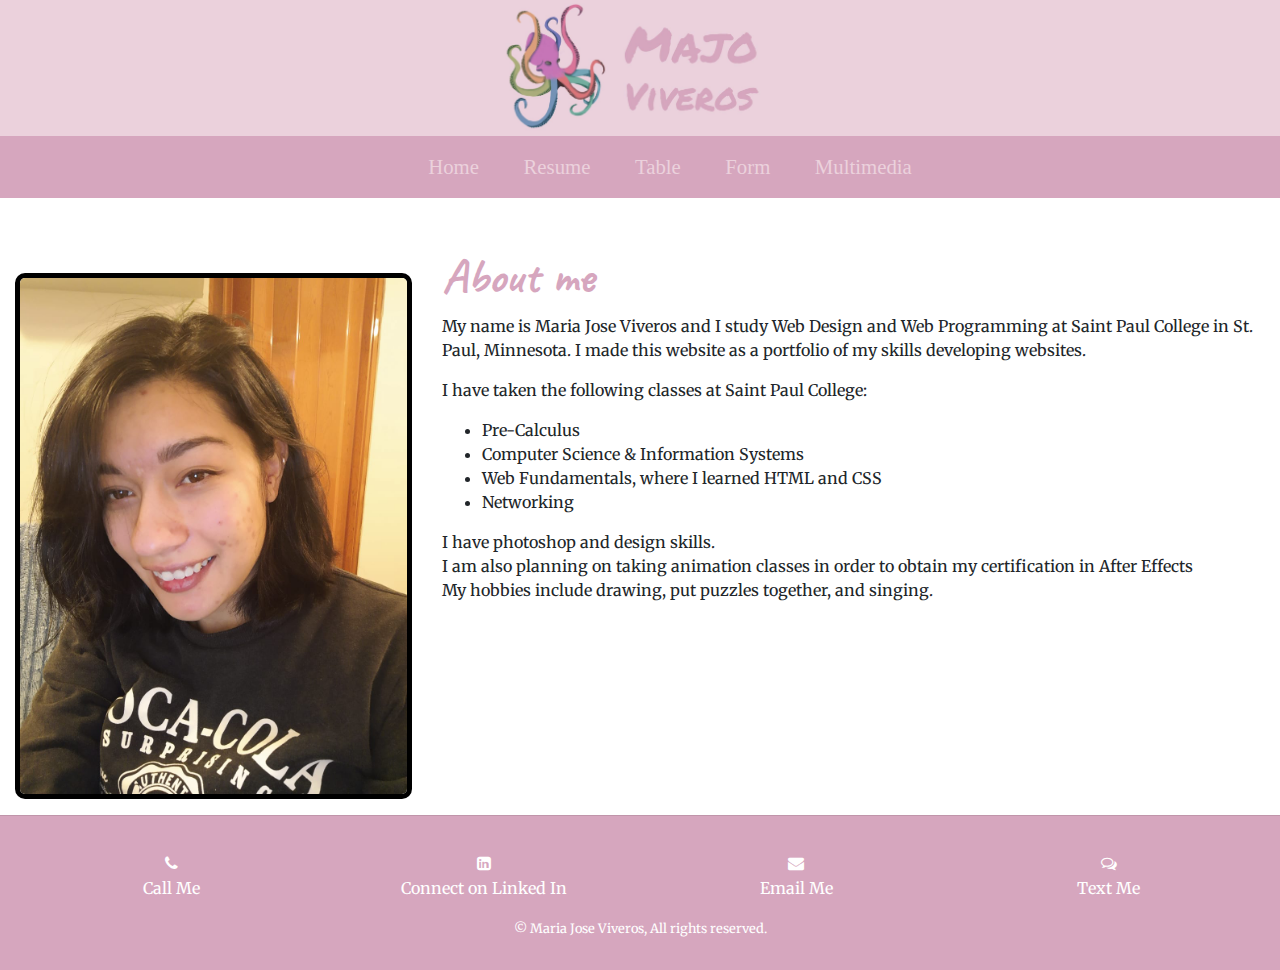
<file: index.html>
<!DOCTYPE html>
<html lang="en">
<head>
	<meta charset="utf-8">
	<meta name="viewport" content="width=device-width,initial-scale=1.0">
	<title>Majo Viveros</title>
	<link rel="stylesheet" href="https://cdnjs.cloudflare.com/ajax/libs/font-awesome/4.7.0/css/font-awesome.min.css">
	<link rel="stylesheet" href="https://maxcdn.bootstrapcdn.com/bootstrap/4.1.3/css/bootstrap.min.css">
	<link rel="stylesheet" href="style.css">
</head>
<body>
	<header>
		<div class="row header_logo">
			<div class="col-sm-12">
				<img src="img/logo.jpg" alt="Portfolio Logo" height="100" width="300" class="img-fluid logo">
			</div>
		</div>
	</header>

	<nav>
		<div class="row">
			<div class="col-sm-12 nav_line">
				<ul>
					<li><a href="index.html">Home</a></li>
					<li><a href="resume.html">Resume</a></li>
					<li><a href="table.html">Table</a></li>
					<li><a href="form.html">Form</a></li>
					<li><a href="multimedia.html">Multimedia</a></li>
				</ul>	
			</div>
		</div>
	</nav>
	
	<main>
		<div class="row">
			<div class="col-sm-4 myimage">
				<img src="img/myimage.jpg" height="250px" width="100%" alt="Maria Viveros" class="myimg img-fluid">
			</div>
			<div class="col-sm-8 text_main">
				<h1><B>About me</B></h1>
				<p>My name is Maria Jose Viveros and I study Web Design and Web Programming at Saint Paul College in St. Paul, Minnesota. I made this website as a portfolio of my skills developing websites.</p>
				<p>I have taken the following classes at Saint Paul College:</p>

				<ul>
					<li>Pre-Calculus</li>
					<li>Computer Science & Information Systems</li>
					<li>Web Fundamentals, where I learned HTML and CSS</li>
					<li>Networking</li>
				</ul>	

				<p>I have photoshop and design skills.<br>
					I am also planning on taking animation classes in order to obtain my certification in After Effects<br>
				My hobbies include drawing, put puzzles together, and singing.</p>
			</div>
		</div>

	</main>

	<footer>
		<hr>
		<div class="container-fluid">
			<div class="row">
				<div class="col-sm-3 foot">
					<a href="tel:6513590364"><i class="fa fa-phone" aria-hidden="true"></i><p>Call Me</p></a>
				</div>
				<div class="col-sm-3 foot">
					<a href="https://www.linkedin.com/in/mar%C3%ADa-jos%C3%A9-viveros-72198b208/" target="_blank"><i class="fa fa-linkedin-square" aria-hidden="true"></i><p>Connect on Linked In</p></a>
				</div>
				<div class="col-sm-3 foot">
					<a href="mailto:majitohvg@gmail.com" target="_blank"><i class="fa fa-envelope" aria-hidden="true"></i><p>Email Me</p></a>
				</div>
				<div class="col-sm-3 foot">
					<a href="sms:6513590364" target="_blank"><i class="fa fa-comments-o" aria-hidden="true"></i><p>Text Me</p></a>
				</div>
			</div>
		</div>
		<small>&copy; Maria Jose Viveros, All rights reserved.</small>
	</footer>

	<!--jQuery, Popper, and Bootstrap Javascript files-->
	<script src="https://ajax.googleapis.com/ajax/libs/jquery/3.3.1/jquery.min.js"></script>
	<script src="https://cdnjs.cloudflare.com/ajax/libs/popper.js/1.14.3/umd/popper.min.js"></script>
	<script src="https://maxcdn.bootstrapcdn.com/bootstrap/4.1.3/js/bootstrap.min.js"></script>

</body>
</html>
</file>
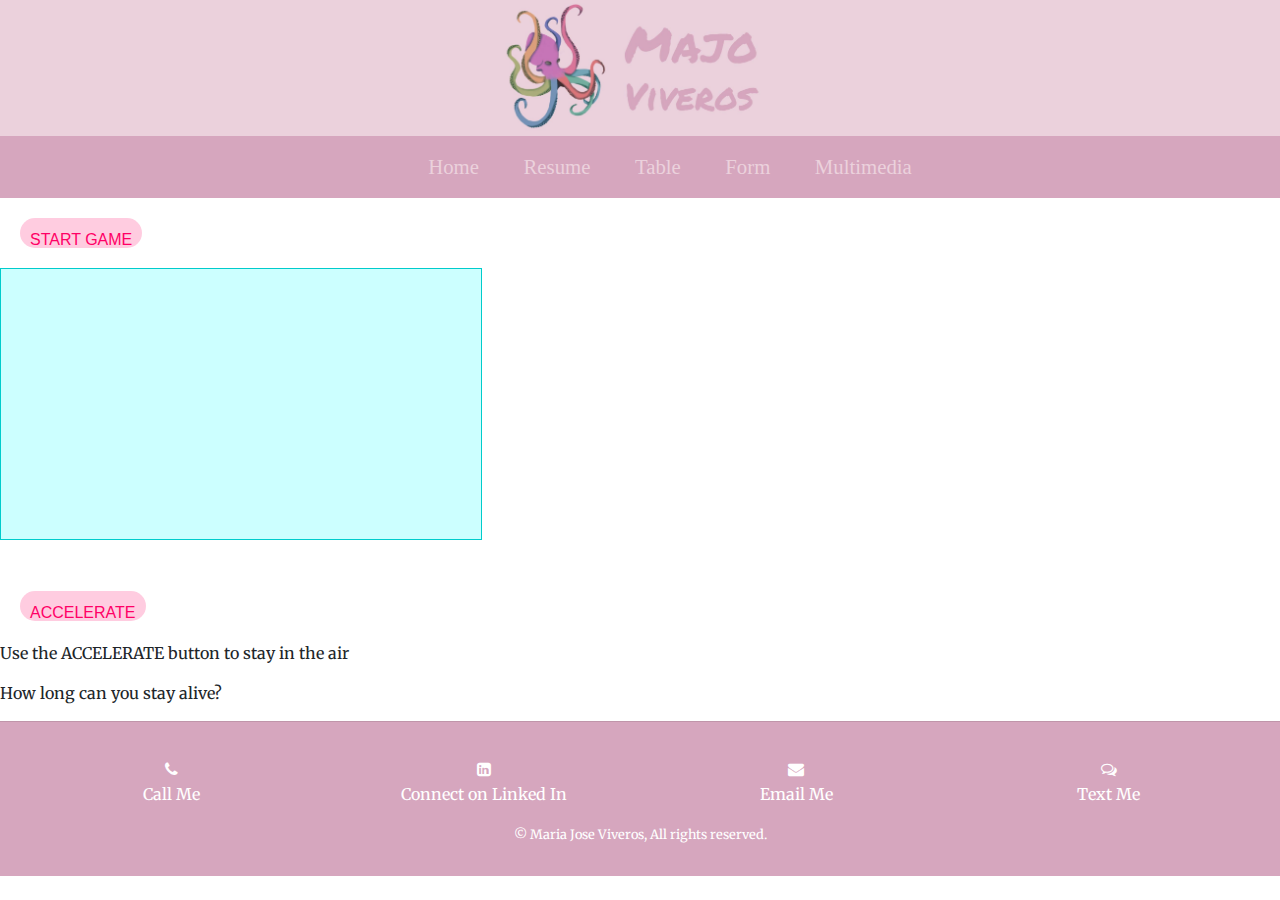
<file: flappy.html>
<!DOCTYPE html>
<html lang="en">
<head>
	<meta charset="utf-8">
	<meta name="viewport" content="width=device-width,initial-scale=1.0">
	<style>
		canvas {
		    border:1px solid #00cccc;
		    background-color: #ccffff;
		}
	</style>
	<title>Majo Viveros - Flappy</title>
	<link rel="stylesheet" href="https://cdnjs.cloudflare.com/ajax/libs/font-awesome/4.7.0/css/font-awesome.min.css">
	<link rel="stylesheet" href="https://maxcdn.bootstrapcdn.com/bootstrap/4.1.3/css/bootstrap.min.css">
	<link rel="stylesheet" href="style.css">
</head>
<body>
	<header>
		<div class="row header_logo">
			<div class="col-sm-12">
				<img src="img/logo.jpg" alt="Portfolio Logo" height="100" width="300" class="img-fluid logo">
			</div>
		</div>
	</header>

	<nav>
		<div class="row">
			<div class="col-sm-12 nav_line">
				<ul>
					<li><a href="index.html">Home</a></li>
					<li><a href="resume.html">Resume</a></li>
					<li><a href="table.html">Table</a></li>
					<li><a href="form.html">Form</a></li>
					<li><a href="multimedia.html">Multimedia</a></li>
				</ul>	
			</div>
		</div>
	</nav>
	
	<main>
		<button onclick="startGame()" class="gbutton">START GAME</button>
		<br>
		<canvas id="canvas" width="480" height="270"></canvas>
		<br>
		<script>

			var myGamePiece;
			var myObstacles = [];
			var myScore;

			function startGame() {
			    myGamePiece = new component(30, 30, "img/dinoverde.gif", 10, 120, "image");
			    myGamePiece.gravity = 0.05;
			    myScore = new component("30px", "Consolas", "#00cccc", 280, 40, "text");
			    myGameArea.start();
			}

			var myGameArea = {
			    canvas : document.getElementById("canvas"),
			    start : function() {
			        this.canvas.width = 480;
			        this.canvas.height = 270;
			        this.context = this.canvas.getContext("2d");
			        //document.body.insertBefore(this.canvas, document.body.childNodes[0]);
			        this.frameNo = 0;
			        this.interval = setInterval(updateGameArea, 20);
			        },
			    clear : function() {
			        this.context.clearRect(0, 0, this.canvas.width, this.canvas.height);
			    }
			}

			function component(width, height, color, x, y, type) {
			    this.type = type;
			    if (type == "image") {
				    this.image = new Image();
				    this.image.src = color;
				  }
			    this.score = 0;
			    this.width = width;
			    this.height = height;
			    this.speedX = 1;
			    this.speedY = 0;    
			    this.x = x;
			    this.y = y;
			    this.gravity = 0;
			    this.gravitySpeed = 0;
			    this.update = function() {
			        ctx = myGameArea.context;
			        if (this.type == "text") {
			            ctx.font = this.width + " " + this.height;
			            ctx.fillStyle = color;
			            ctx.fillText(this.text, this.x, this.y);
			        } else {
			            ctx.fillStyle = color;
			            ctx.fillRect(this.x, this.y, this.width, this.height);
			        }

			        if (type == "image") {
				      ctx.drawImage(this.image,
				        this.x,
				        this.y,
				        this.width, this.height);
				    } else {
				      ctx.fillStyle = color;
				      ctx.fillRect(this.x, this.y, this.width, this.height);
				    }
							    }
			    this.newPos = function() {
			        this.gravitySpeed += this.gravity;
			        this.x += this.speedX;
			        this.y += this.speedY + this.gravitySpeed;
			        this.hitBottom();
			    }
			    this.hitBottom = function() {
			        var rockbottom = myGameArea.canvas.height - this.height;
			        if (this.y > rockbottom) {
			            this.y = rockbottom;
			            this.gravitySpeed = 0;
			        }
			    }
			    this.crashWith = function(otherobj) {
			        var myleft = this.x;
			        var myright = this.x + (this.width);
			        var mytop = this.y;
			        var mybottom = this.y + (this.height);
			        var otherleft = otherobj.x;
			        var otherright = otherobj.x + (otherobj.width);
			        var othertop = otherobj.y;
			        var otherbottom = otherobj.y + (otherobj.height);
			        var crash = true;
			        if ((mybottom < othertop) || (mytop > otherbottom) || (myright < otherleft) || (myleft > otherright)) {
			            crash = false;
			        }
			        return crash;
			    }
			}

			function updateGameArea() {
			    var x, height, gap, minHeight, maxHeight, minGap, maxGap;
			    for (i = 0; i < myObstacles.length; i += 1) {
			        if (myGamePiece.crashWith(myObstacles[i])) {
			            return;
			        } 
			    }
			    myGameArea.clear();
			    myGameArea.frameNo += 1;
			    if (myGameArea.frameNo == 1 || everyinterval(150)) {
			        x = myGameArea.canvas.width;
			        minHeight = 20;
			        maxHeight = 200;
			        height = Math.floor(Math.random()*(maxHeight-minHeight+1)+minHeight);
			        minGap = 50;
			        maxGap = 200;
			        gap = Math.floor(Math.random()*(maxGap-minGap+1)+minGap);
			        myObstacles.push(new component(10, height, "#ff0066", x, 0));
			        myObstacles.push(new component(10, x - height - gap, "#ff0066", x, height + gap));
			    }
			    for (i = 0; i < myObstacles.length; i += 1) {
			        myObstacles[i].x += -1;
			        myObstacles[i].update();
			    }
			    myScore.text="SCORE: " + myGameArea.frameNo;
			    myScore.update();
			    myGamePiece.newPos();
			    myGamePiece.update();
			}

			function everyinterval(n) {
			    if ((myGameArea.frameNo / n) % 1 == 0) {return true;}
			    return false;
			}

			function accelerate(n) {
			    myGamePiece.gravity = n;
			}
		</script>
		<br>
		<button onmousedown="accelerate(-0.2)" onmouseup="accelerate(0.05)" class="gbutton">ACCELERATE</button>
		<p>Use the ACCELERATE button to stay in the air</p>
		<p>How long can you stay alive?</p>

	</main>

	<footer>
		<hr>
		<div class="container-fluid">
			<div class="row">
				<div class="col-sm-3 foot">
					<a href="tel:6513590364"><i class="fa fa-phone" aria-hidden="true"></i><p>Call Me</p></a>
				</div>
				<div class="col-sm-3 foot">
					<a href="https://www.linkedin.com/in/mar%C3%ADa-jos%C3%A9-viveros-72198b208/" target="_blank"><i class="fa fa-linkedin-square" aria-hidden="true"></i><p>Connect on Linked In</p></a>
				</div>
				<div class="col-sm-3 foot">
					<a href="mailto:majitohvg@gmail.com" target="_blank"><i class="fa fa-envelope" aria-hidden="true"></i><p>Email Me</p></a>
				</div>
				<div class="col-sm-3 foot">
					<a href="sms:6513590364" target="_blank"><i class="fa fa-comments-o" aria-hidden="true"></i><p>Text Me</p></a>
				</div>
			</div>
		</div>
		<small>&copy; Maria Jose Viveros, All rights reserved.</small>
	</footer>

	<!--jQuery, Popper, and Bootstrap Javascript files-->
	<script src="https://ajax.googleapis.com/ajax/libs/jquery/3.3.1/jquery.min.js"></script>
	<script src="https://cdnjs.cloudflare.com/ajax/libs/popper.js/1.14.3/umd/popper.min.js"></script>
	<script src="https://maxcdn.bootstrapcdn.com/bootstrap/4.1.3/js/bootstrap.min.js"></script>

</body>
</html>
</file>
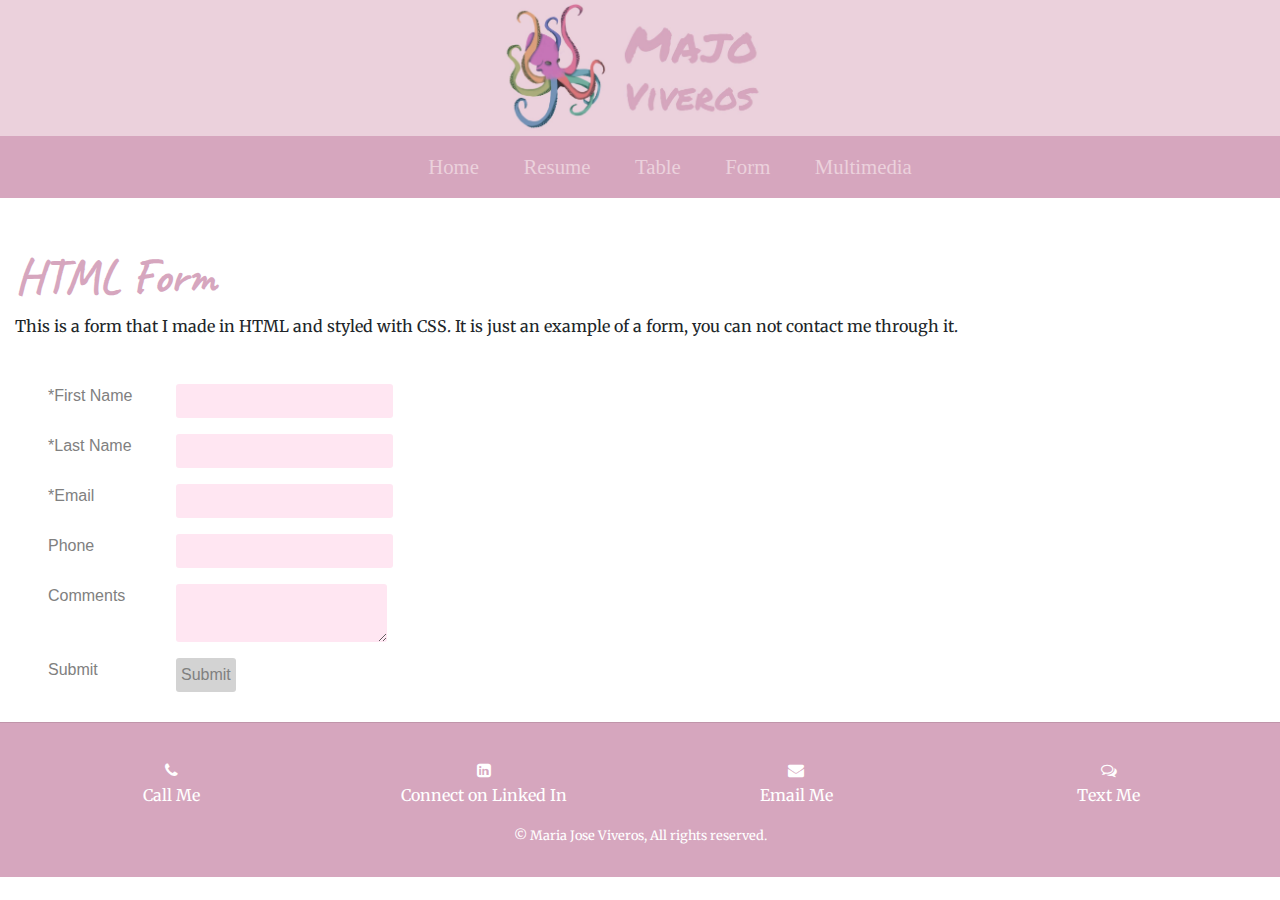
<file: form.html>
<!DOCTYPE html>
<html lang="en">
<head>
	<meta charset="utf-8">
	<meta name="viewport" content="width=device-width,initial-scale=1.0">
	<title>Majo Viveros - Form</title>
	<link rel="stylesheet" href="https://cdnjs.cloudflare.com/ajax/libs/font-awesome/4.7.0/css/font-awesome.min.css">
	<link rel="stylesheet" href="https://maxcdn.bootstrapcdn.com/bootstrap/4.1.3/css/bootstrap.min.css">
	<link rel="stylesheet" href="style.css">
</head>
<body>
	<header>
		<div class="row header_logo">
			<div class="col-sm-12">
				<img src="img/logo.jpg" alt="Portfolio Logo" height="100" width="300" class="img-fluid logo">
			</div>
		</div>
	</header>

	<nav>
		<div class="row">
			<div class="col-sm-12 nav_line">
				<ul>
					<li><a href="index.html">Home</a></li>
					<li><a href="resume.html">Resume</a></li>
					<li><a href="table.html">Table</a></li>
					<li><a href="form.html">Form</a></li>
					<li><a href="multimedia.html">Multimedia</a></li>
				</ul>	
			</div>
		</div>
	</nav>

	<main>
		<div class="row">
			<div class="col-sm-12 margin_top">
				<h1><B>HTML Form</B></h1>
			</div>
		</div>

		<div class="row">
			<div class="col-sm-12">
				<p>This is a form that I made in HTML and styled with CSS. It is just an example of a form, you can not contact me through it.</p>
			</div>
		</div>

		<form method="post" action="https://webdevstudents.com/portfolio/submit-form.php">
			<label for="first_name">*First Name</label> 
			<input type="text" id="first_name" name="first_name" required>
			<label for="last_name">*Last Name</label> 
			<input type="text" id="last_name" name="last_name" required>
			<label for="email">*Email</label> 
			<input type="email" id="email" name="email" required>
			<label for="phone">Phone</label>
			<input type="tel" id="phone" name="phone">
			<label for="comments">Comments</label> 
			<textarea id="comments" name="comments"></textarea>
			<label for="submit">Submit</label> 
			<input type="submit" id="submit" name="submit" required>
		</form>	

	</main>

	<footer>
		<hr>
		<div class="container-fluid">
			<div class="row">
				<div class="col-sm-3 foot">
					<a href="tel:6513590364"><i class="fa fa-phone" aria-hidden="true"></i><p>Call Me</p></a>
				</div>
				<div class="col-sm-3 foot">
					<a href="https://www.linkedin.com/in/mar%C3%ADa-jos%C3%A9-viveros-72198b208/" target="_blank"><i class="fa fa-linkedin-square" aria-hidden="true"></i><p>Connect on Linked In</p></a>
				</div>
				<div class="col-sm-3 foot">
					<a href="mailto:majitohvg@gmail.com" target="_blank"><i class="fa fa-envelope" aria-hidden="true"></i><p>Email Me</p></a>
				</div>
				<div class="col-sm-3 foot">
					<a href="sms:6513590364" target="_blank"><i class="fa fa-comments-o" aria-hidden="true"></i><p>Text Me</p></a>
				</div>
			</div>
		</div>
		<small>&copy; Maria Jose Viveros, All rights reserved.</small>
	</footer>

	<!--jQuery, Popper, and Bootstrap Javascript files-->
	<script src="https://ajax.googleapis.com/ajax/libs/jquery/3.3.1/jquery.min.js"></script>
	<script src="https://cdnjs.cloudflare.com/ajax/libs/popper.js/1.14.3/umd/popper.min.js"></script>
	<script src="https://maxcdn.bootstrapcdn.com/bootstrap/4.1.3/js/bootstrap.min.js"></script>

</body>
</html>
</file>
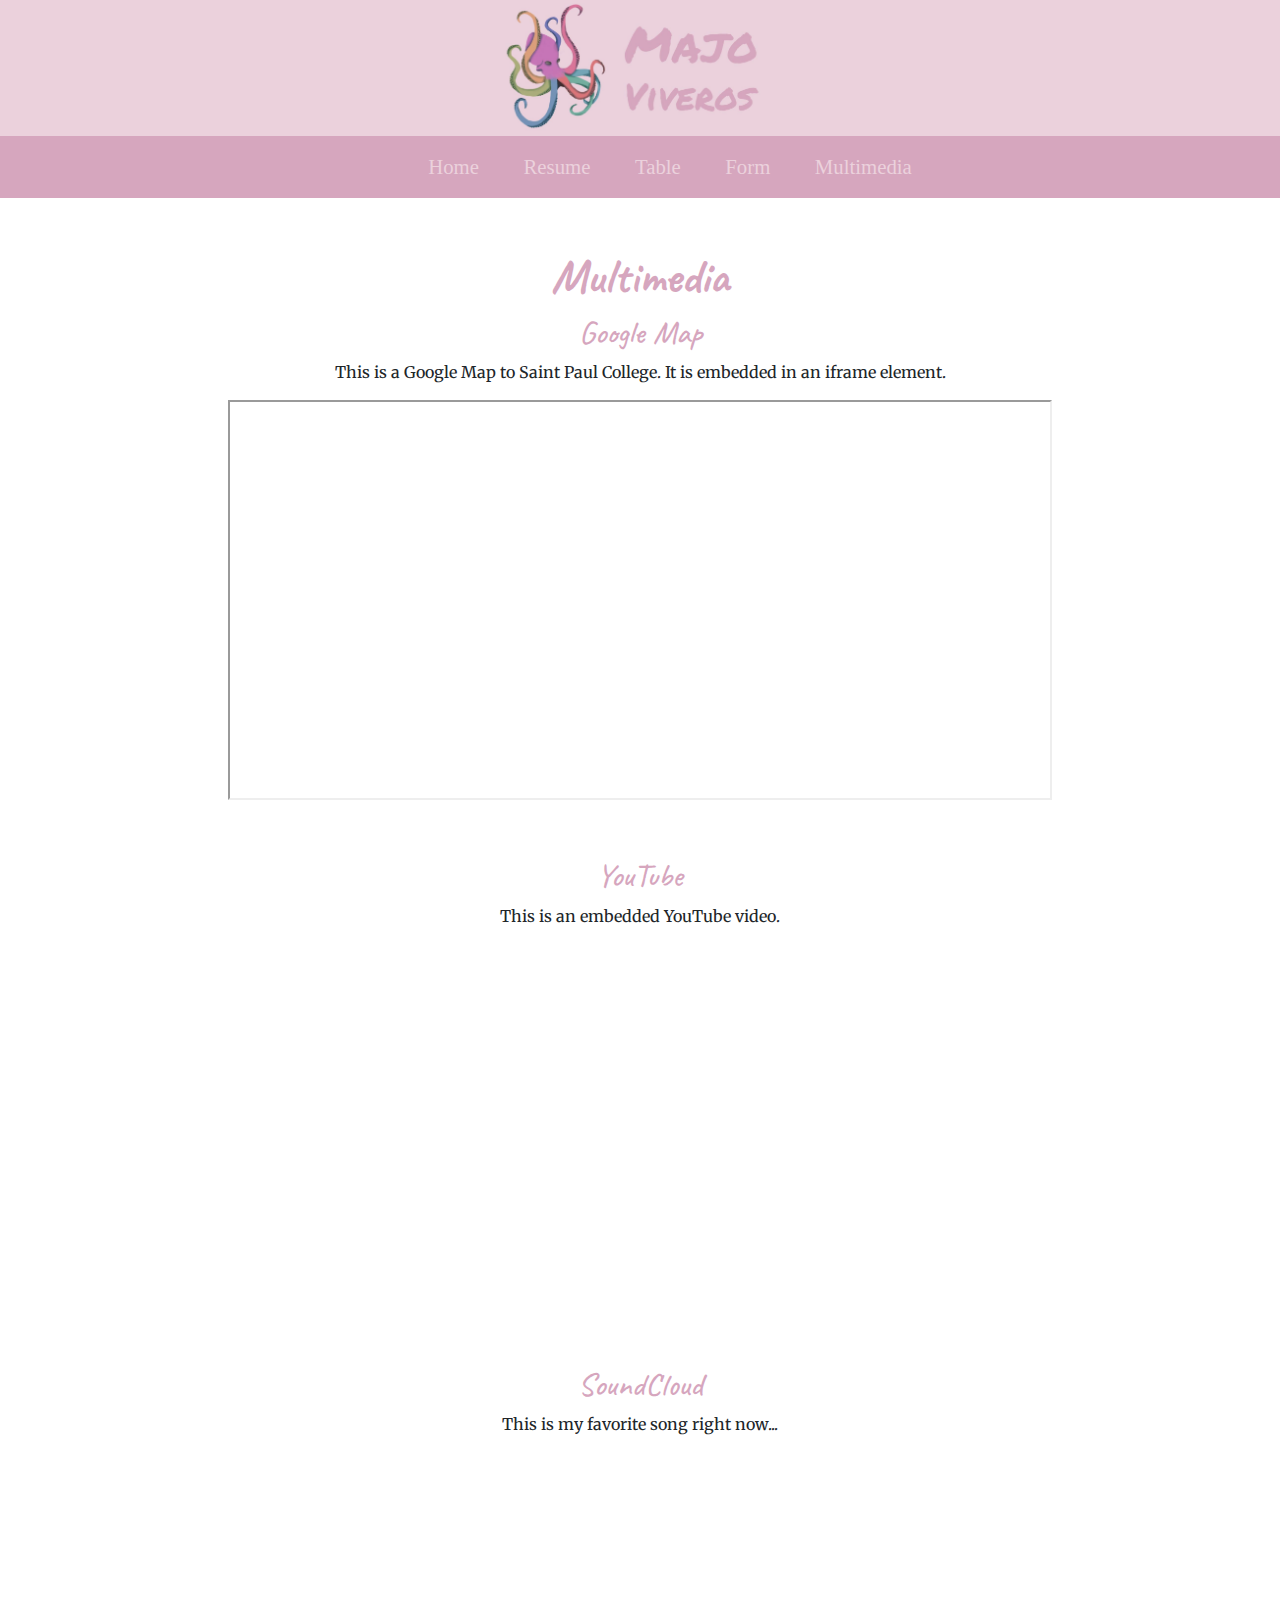
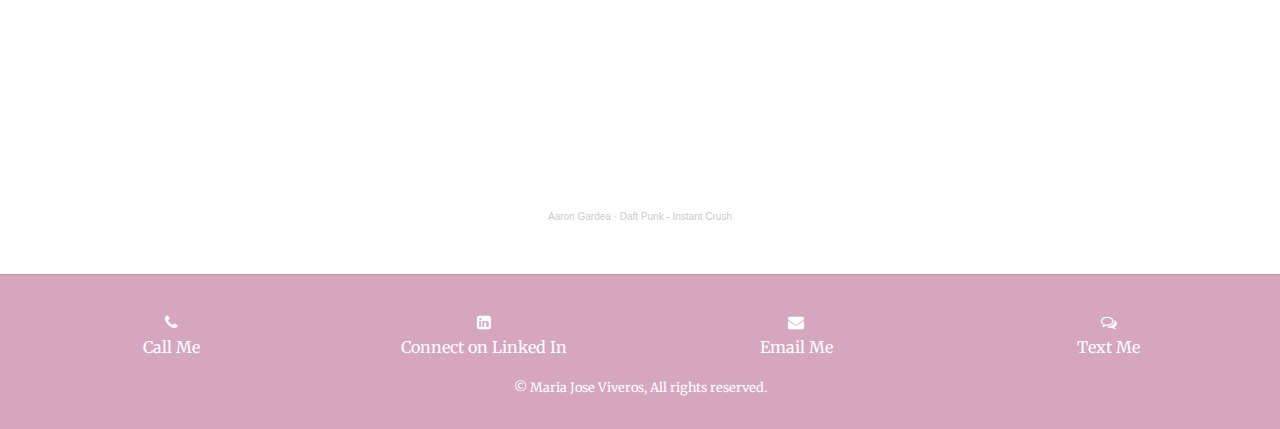
<file: multimedia.html>
<!DOCTYPE html>
<html lang="en">
<head>
	<meta charset="utf-8">
	<meta name="viewport" content="width=device-width,initial-scale=1.0">
	<title>Majo Viveros - Multimedia</title>
	<link rel="stylesheet" href="https://cdnjs.cloudflare.com/ajax/libs/font-awesome/4.7.0/css/font-awesome.min.css">
	<link rel="stylesheet" href="https://maxcdn.bootstrapcdn.com/bootstrap/4.1.3/css/bootstrap.min.css">
	<link rel="stylesheet" href="style.css">
</head>
<body>
	<header>
		<div class="row header_logo">
			<div class="col-sm-12">
				<img src="img/logo.jpg" alt="Portfolio Logo" height="100" width="300" class="img-fluid logo">
			</div>
		</div>
	</header>

	<nav>
		<div class="row">
			<div class="col-sm-12 nav_line">
				<ul>
					<li><a href="index.html">Home</a></li>
					<li><a href="resume.html">Resume</a></li>
					<li><a href="table.html">Table</a></li>
					<li><a href="form.html">Form</a></li>
					<li><a href="multimedia.html">Multimedia</a></li>
				</ul>	
			</div>
		</div>
	</nav>
	
	<main>
		<div class="row multi margin_top">
			<div class="col-sm-12">
				<h1><B>Multimedia</B></h1>
			</div>
		</div>

		<div class="row multi">
			<div class="col-sm-12">
				<h2>Google Map</h2>
			</div>
		</div>

		<div class="row multi">
			<div class="col-sm-12">
				<p>This is a Google Map to Saint Paul College. It is embedded in an iframe element.</p>
			</div>
		</div>
		<div class="row">
			<div class="col-sm-2"></div>
			<div class="col-sm-8">
				<iframe src="https://www.google.com/maps/embed?pb=!1m18!1m12!1m3!1d2823.7320555295064!2d-93.1134496851321!3d44.94911467909826!2m3!1f0!2f0!3f0!3m2!1i1024!2i768!4f13.1!3m3!1m2!1s0x87f62aa4b9cbd887%3A0xee7598b8b07f1abc!2sSaint%20Paul%20College!5e0!3m2!1ses-419!2sus!4v1615006871055!5m2!1ses-419!2sus" width="100%" height="400" style="padding-left: auto;" allowfullscreen="" loading="lazy"></iframe>	
			</div>
		</div>
		<div class="row multi margin_top">
			<div class="col-sm-12">
				<h2>YouTube</h2>
			</div>
		</div>

		<div class="row multi">
			<div class="col-sm-12">
				<p>This is an embedded YouTube video.</p>
			</div>
		</div>

		<div class="video">
			<iframe width="50%" height="315" src="https://www.youtube.com/embed/1w7OgIMMRc4" frameborder="0" allow="accelerometer; autoplay; clipboard-write; encrypted-media; gyroscope; picture-in-picture" allowfullscreen></iframe>
		</div>

		<div class="row multi margin_top">
			<div class="col-sm-12">
				<h2>SoundCloud</h2>
			</div>
		</div>

		<div class="row multi">
			<div class="col-sm-12">
				<p>This is my favorite song right now...</p>
			</div>
		</div>

		<div class="music">
			<iframe width="50%" height="300" scrolling="no" frameborder="no" allow="autoplay" src="https://w.soundcloud.com/player/?url=https%3A//api.soundcloud.com/tracks/92297366&color=%23ff5500&auto_play=false&hide_related=false&show_comments=true&show_user=true&show_reposts=false&show_teaser=true&visual=true"></iframe><div style="font-size: 10px; color: #cccccc;line-break: anywhere;word-break: normal;overflow: hidden;white-space: nowrap;text-overflow: ellipsis; font-family: Interstate,Lucida Grande,Lucida Sans Unicode,Lucida Sans,Garuda,Verdana,Tahoma,sans-serif;font-weight: 100;"><a href="https://soundcloud.com/aaron-gardea" title="Aaron Gardea" target="_blank" style="color: #cccccc; text-decoration: none;">Aaron Gardea</a> · <a href="https://soundcloud.com/aaron-gardea/daft-punk-instant-crush" title="Daft Punk - Instant Crush" target="_blank" style="color: #cccccc; text-decoration: none;">Daft Punk - Instant Crush</a></div>
		</div>
	
	</main>

	<footer>
		<hr>
		<div class="container-fluid">
			<div class="row">
				<div class="col-sm-3 foot">
					<a href="tel:6513590364"><i class="fa fa-phone" aria-hidden="true"></i><p>Call Me</p></a>
				</div>
				<div class="col-sm-3 foot">
					<a href="https://www.linkedin.com/in/mar%C3%ADa-jos%C3%A9-viveros-72198b208/" target="_blank"><i class="fa fa-linkedin-square" aria-hidden="true"></i><p>Connect on Linked In</p></a>
				</div>
				<div class="col-sm-3 foot">
					<a href="mailto:majitohvg@gmail.com" target="_blank"><i class="fa fa-envelope" aria-hidden="true"></i><p>Email Me</p></a>
				</div>
				<div class="col-sm-3 foot">
					<a href="sms:6513590364" target="_blank"><i class="fa fa-comments-o" aria-hidden="true"></i><p>Text Me</p></a>
				</div>
			</div>
		</div>
		<small>&copy; Maria Jose Viveros, All rights reserved.</small>
	</footer>

	<!--jQuery, Popper, and Bootstrap Javascript files-->
	<script src="https://ajax.googleapis.com/ajax/libs/jquery/3.3.1/jquery.min.js"></script>
	<script src="https://cdnjs.cloudflare.com/ajax/libs/popper.js/1.14.3/umd/popper.min.js"></script>
	<script src="https://maxcdn.bootstrapcdn.com/bootstrap/4.1.3/js/bootstrap.min.js"></script>

</body>
</html>
</file>
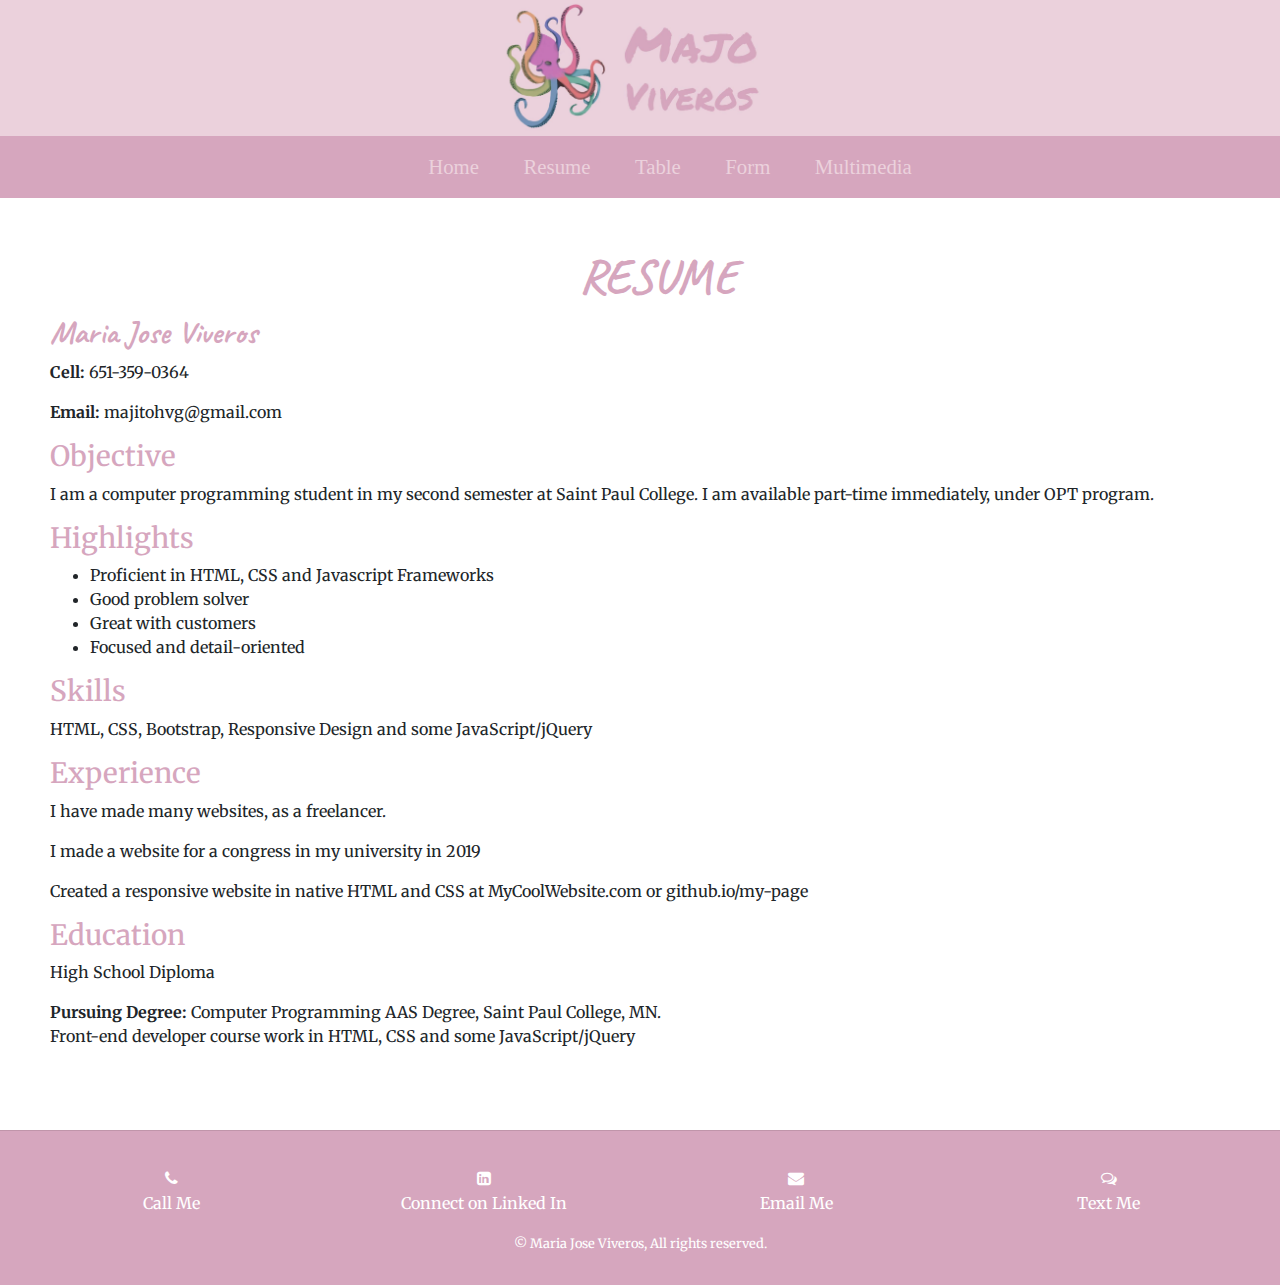
<file: resume.html>
<!DOCTYPE html>
<html lang="en">
<head>
	<meta charset="utf-8">
	<meta name="viewport" content="width=device-width,initial-scale=1.0">
	<title>Majo Viveros - Resume</title>
	<link rel="stylesheet" href="https://cdnjs.cloudflare.com/ajax/libs/font-awesome/4.7.0/css/font-awesome.min.css">
	<link rel="stylesheet" href="https://maxcdn.bootstrapcdn.com/bootstrap/4.1.3/css/bootstrap.min.css">
	<link rel="stylesheet" href="style.css">
</head>
<body>
	<header>
		<div class="row header_logo">
			<div class="col-sm-12">
				<img src="img/logo.jpg" alt="Portfolio Logo" height="100" width="300" class="img-fluid logo">
			</div>
		</div>
	</header>

	<nav>
		<div class="row">
			<div class="col-sm-12 nav_line">
				<ul>
					<li><a href="index.html">Home</a></li>
					<li><a href="resume.html">Resume</a></li>
					<li><a href="table.html">Table</a></li>
					<li><a href="form.html">Form</a></li>
					<li><a href="multimedia.html">Multimedia</a></li>
				</ul>	
			</div>
		</div>
	</nav>
	
	<main>
		<div class="row">
			<div class="col-sm-12 resume">
				<h1 style="text-align: center;"><B>RESUME</B></h1>
				<h2><B>Maria Jose Viveros</B></h2>

				<p><b>Cell:</b> 651-359-0364</p>
				<p><b>Email:</b> majitohvg@gmail.com</p>

				<h3>Objective</h3>
				<p>I am a computer programming student in my second semester at Saint Paul College. I am available part-time immediately, under OPT program.</p> 

				<h3>Highlights</h3>
				<ul>
					<li>Proficient in HTML, CSS and Javascript Frameworks</li>
					<li>Good problem solver</li>
					<li>Great with customers</li>
					<li>Focused and detail-oriented</li>
				</ul>

				<h3>Skills</h3>
				<p>HTML, CSS, Bootstrap, Responsive Design and some JavaScript/jQuery</p>

				<h3>Experience</h3>
				<p>I have made many websites, as a freelancer.</p>
				<p>I made a website for a congress in my university in 2019</p>
				<p>Created a responsive website in native HTML and CSS at MyCoolWebsite.com or github.io/my-page</p>

				<h3>Education</h3>
				<p>High School Diploma</p>
				<p><b>Pursuing Degree:</b> Computer Programming AAS Degree, Saint Paul College, MN.<br>
				Front-end developer course work in HTML, CSS and some JavaScript/jQuery</p>	
			</div>
		</div>

	</main>

	<footer>
		<hr>
		<div class="container-fluid">
			<div class="row">
				<div class="col-sm-3 foot">
					<a href="tel:6513590364"><i class="fa fa-phone" aria-hidden="true"></i><p>Call Me</p></a>
				</div>
				<div class="col-sm-3 foot">
					<a href="https://www.linkedin.com/in/mar%C3%ADa-jos%C3%A9-viveros-72198b208/" target="_blank"><i class="fa fa-linkedin-square" aria-hidden="true"></i><p>Connect on Linked In</p></a>
				</div>
				<div class="col-sm-3 foot">
					<a href="mailto:majitohvg@gmail.com" target="_blank"><i class="fa fa-envelope" aria-hidden="true"></i><p>Email Me</p></a>
				</div>
				<div class="col-sm-3 foot">
					<a href="sms:6513590364" target="_blank"><i class="fa fa-comments-o" aria-hidden="true"></i><p>Text Me</p></a>
				</div>
			</div>
		</div>
		<small>&copy; Maria Jose Viveros, All rights reserved.</small>
	</footer>

	<!--jQuery, Popper, and Bootstrap Javascript files-->
	<script src="https://ajax.googleapis.com/ajax/libs/jquery/3.3.1/jquery.min.js"></script>
	<script src="https://cdnjs.cloudflare.com/ajax/libs/popper.js/1.14.3/umd/popper.min.js"></script>
	<script src="https://maxcdn.bootstrapcdn.com/bootstrap/4.1.3/js/bootstrap.min.js"></script>

</body>
</html>
</file>
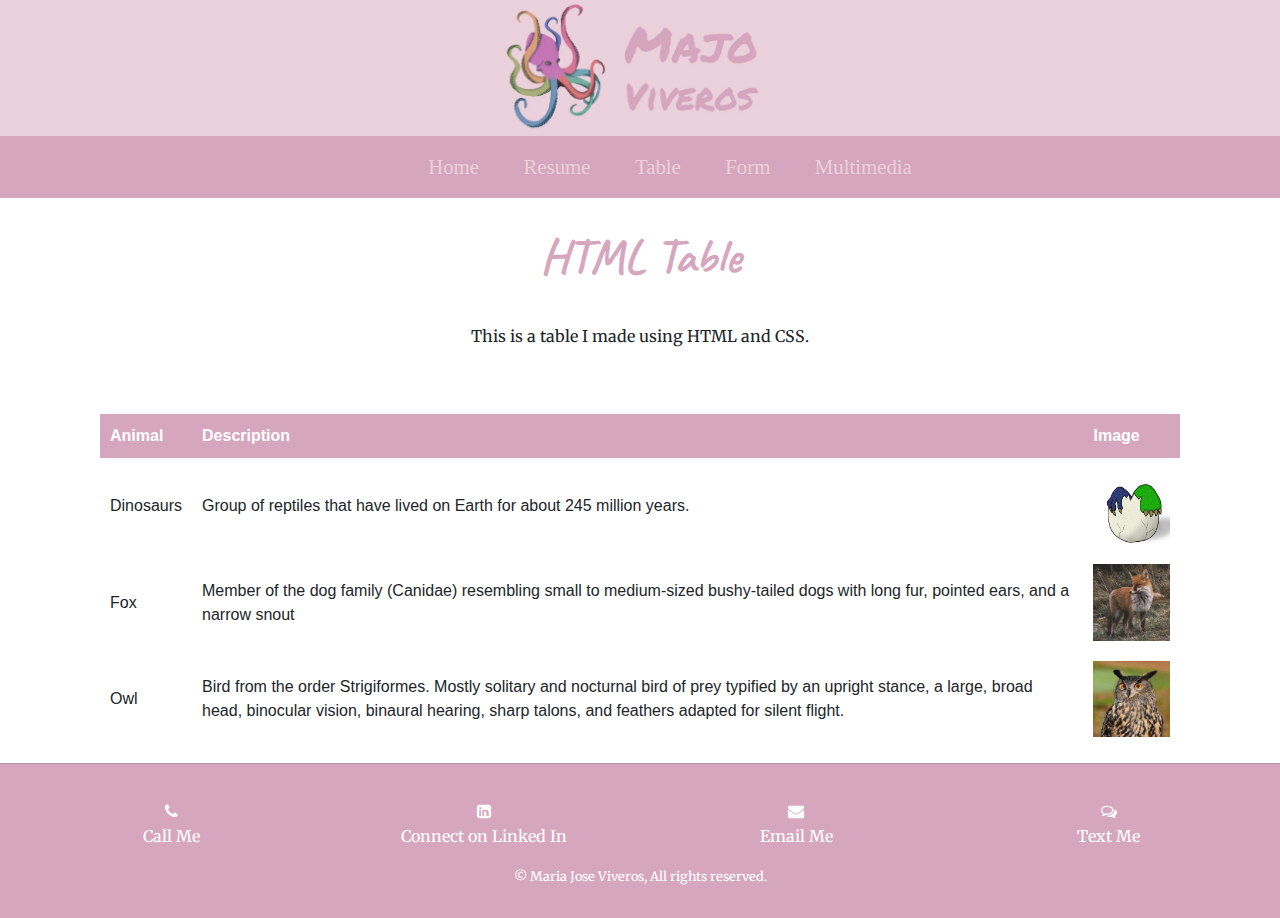
<file: table.html>
<!DOCTYPE html>
<html lang="en">
<head>
	<meta charset="utf-8">
	<meta name="viewport" content="width=device-width,initial-scale=1.0">
	<title>Majo Viveros - Table</title>
	<link rel="stylesheet" href="https://cdnjs.cloudflare.com/ajax/libs/font-awesome/4.7.0/css/font-awesome.min.css">
	<link rel="stylesheet" href="https://maxcdn.bootstrapcdn.com/bootstrap/4.1.3/css/bootstrap.min.css">
	<link rel="stylesheet" href="style.css">
</head>
<body>
	<header>
		<div class="row header_logo">
			<div class="col-sm-12">
				<img src="img/logo.jpg" alt="Portfolio Logo" height="100" width="300" class="img-fluid logo">
			</div>
		</div>
	</header>

	<nav>
		<div class="row">
			<div class="col-sm-12 nav_line">
				<ul>
					<li><a href="index.html">Home</a></li>
					<li><a href="resume.html">Resume</a></li>
					<li><a href="table.html">Table</a></li>
					<li><a href="form.html">Form</a></li>
					<li><a href="multimedia.html">Multimedia</a></li>
				</ul>	
			</div>
		</div>
	</nav>
	
	<main>
		<div class="row">
			<div class="col-sm-12 table_title">
				<h1><B>HTML Table</B></h1>
			</div>
		</div>
		
		<div class="row">
			<div class="col-sm-12 table_title">
				<p>This is a table I made using HTML and CSS.</p>
			</div>
		</div>

		<table>
			<tr>
				<th>Animal</th>
				<th>Description</th>
				<th>Image</th>
			</tr>
			<tr>
				<td>Dinosaurs</td>
				<td>Group of reptiles that have lived on Earth for about 245 million years.</td>
				<td><img src="img/dino.png" height="100px" width="100px" alt="Dinosaurs" class="img-fluid"></td>
			</tr>
			<tr>
				<td>Fox</td>
				<td>Member of the dog family (Canidae) resembling small to medium-sized bushy-tailed dogs with long fur, pointed ears, and a narrow snout</td>
				<td><img src="img/fox.jpg" height="100px" width="100px" alt="Fox" class="img-fluid"></td>
			</tr>
			<tr>
				<td>Owl</td>
				<td>Bird from the order Strigiformes. Mostly solitary and nocturnal bird of prey typified by an upright stance, a large, broad head, binocular vision, binaural hearing, sharp talons, and feathers adapted for silent flight.</td>
				<td><img src="img/owl.jpg" height="100px" width="100px" alt="Owl" class="img-fluid"></td>
			</tr>
		</table>
	</main>

	<footer>
		<hr>
		<div class="container-fluid">
			<div class="row">
				<div class="col-sm-3 foot">
					<a href="tel:6513590364"><i class="fa fa-phone" aria-hidden="true"></i><p>Call Me</p></a>
				</div>
				<div class="col-sm-3 foot">
					<a href="https://www.linkedin.com/in/mar%C3%ADa-jos%C3%A9-viveros-72198b208/" target="_blank"><i class="fa fa-linkedin-square" aria-hidden="true"></i><p>Connect on Linked In</p></a>
				</div>
				<div class="col-sm-3 foot">
					<a href="mailto:majitohvg@gmail.com" target="_blank"><i class="fa fa-envelope" aria-hidden="true"></i><p>Email Me</p></a>
				</div>
				<div class="col-sm-3 foot">
					<a href="sms:6513590364" target="_blank"><i class="fa fa-comments-o" aria-hidden="true"></i><p>Text Me</p></a>
				</div>
			</div>
		</div>
		<small>&copy; Maria Jose Viveros, All rights reserved.</small>
	</footer>

	<!--jQuery, Popper, and Bootstrap Javascript files-->
	<script src="https://ajax.googleapis.com/ajax/libs/jquery/3.3.1/jquery.min.js"></script>
	<script src="https://cdnjs.cloudflare.com/ajax/libs/popper.js/1.14.3/umd/popper.min.js"></script>
	<script src="https://maxcdn.bootstrapcdn.com/bootstrap/4.1.3/js/bootstrap.min.js"></script>

</body>
</html>
</file>
<file: style.css>
@import url('https://fonts.googleapis.com/css2?family=Caveat:wght@400;500;700&family=Merriweather:wght@300;400;700&family=Permanent+Marker&display=swap');

h2{
	color: #d6a6be;
	font-family: 'Caveat', cursive;
}


p{
	font-family: 'Merriweather', serif;
}


h1{
	font-size: 3em;
	font-family: 'Caveat', cursive;
	color: #d6a6be;
}

h3{
	font-family: 'Merriweather', serif;
	color: #d6a6be;
}

/* Navigation bar */

nav{
	text-align: center;
	background-color: #d6a6be;
}

nav ul{
	list-style-type: none;
}
nav li{
	display: inline;
	margin-left: 30px;
}
nav a{
	font-family: 'Permanent Marker', cursive;
	text-decoration: none;
	padding-right: 10px;
	font-size: 1.3em;
}
nav a:link{
	color: #ebd1dc;
}
nav a:visited{
	color: white;
}
nav a:hover{
	color: gray;
}
nav a:active{
	color: lightblue;
}

th{
	background-color: #d6a6be;
	color: white;
	padding: 10px;
}

td{
	padding: 10px;
}

td img{
	height: 100px;
	width: 100px;
}

table{
	margin-right: 100px;
	margin-left: 100px;
	margin-top: 50px;
}

label{
	float: left;
	width: 8em;
	padding-right: 1em;
	color: gray;
	margin-left: 3em;
}

input, textarea{
	margin-bottom: 1em;
	display: block;
	padding: 5px;
	background-color: #ffe6f2;
	color: gray;
	border: none;
	border-radius: 3px;
}

form{
	margin-top: 30px;
	margin-bottom: 30px;
}

li{
	font-family: 'Merriweather', serif;
}

small{
	font-family: 'Merriweather', serif;
}

footer{
	background-color: #d6a6be;
	color: white;
	text-align: center;
	padding-bottom: 30px;
}

footer a:link{
	color: white;
}
footer a:visited{
	color: #ebd1dc;
}
footer a:hover{
	color: black;
}
footer a:active{
	color: #7c3653;
}

#submit{
	display: block;
	background-color: lightgray;
}

.myimage{
	text-align: center;
	margin-top: 75px;
}

.myimg{
	border-color: black;
	border-style: solid;
	border-width:5px;
	border-radius: 10px;
}

.nav_line{
	padding-top: 15px;
}

.text_main{
	margin-top: 50px;
}

.logo{
	margin: 0 auto;
	display:block;
}

.header_logo{
	background-color: #ebd1dc;
}

/*Class for embeded video*/
.video{
	text-align: center;
	margin-top: 50px;
	margin-bottom: 50px;
}

/*Class for embeded soundcloud*/
.music{
	text-align: center;
	margin-top: 50px;
	margin-bottom: 50px;
}

/*Class for games' buttons*/
.gbutton{
	margin: 20px;
	border-radius: 15px;
	height: 30px;
	color: #ff0066;
	background-color: #ffcce0;
	border: none;
	padding: 10px;
	text-align: center;
	cursor: pointer;
}

.row{
	margin-left: 0;
	margin-right: 0;
}

.foot{
	text-align: center;
	padding-top: 20px;
}

.resume{
	margin-top: 50px;
	padding-left: 50px; 
	margin-bottom: 50px;
}

.table_title{
	text-align: center;
	margin-top: 30px;
}

.multi{
	text-align: center;
}

.margin_top{
	margin-top: 50px;
}
</file>
